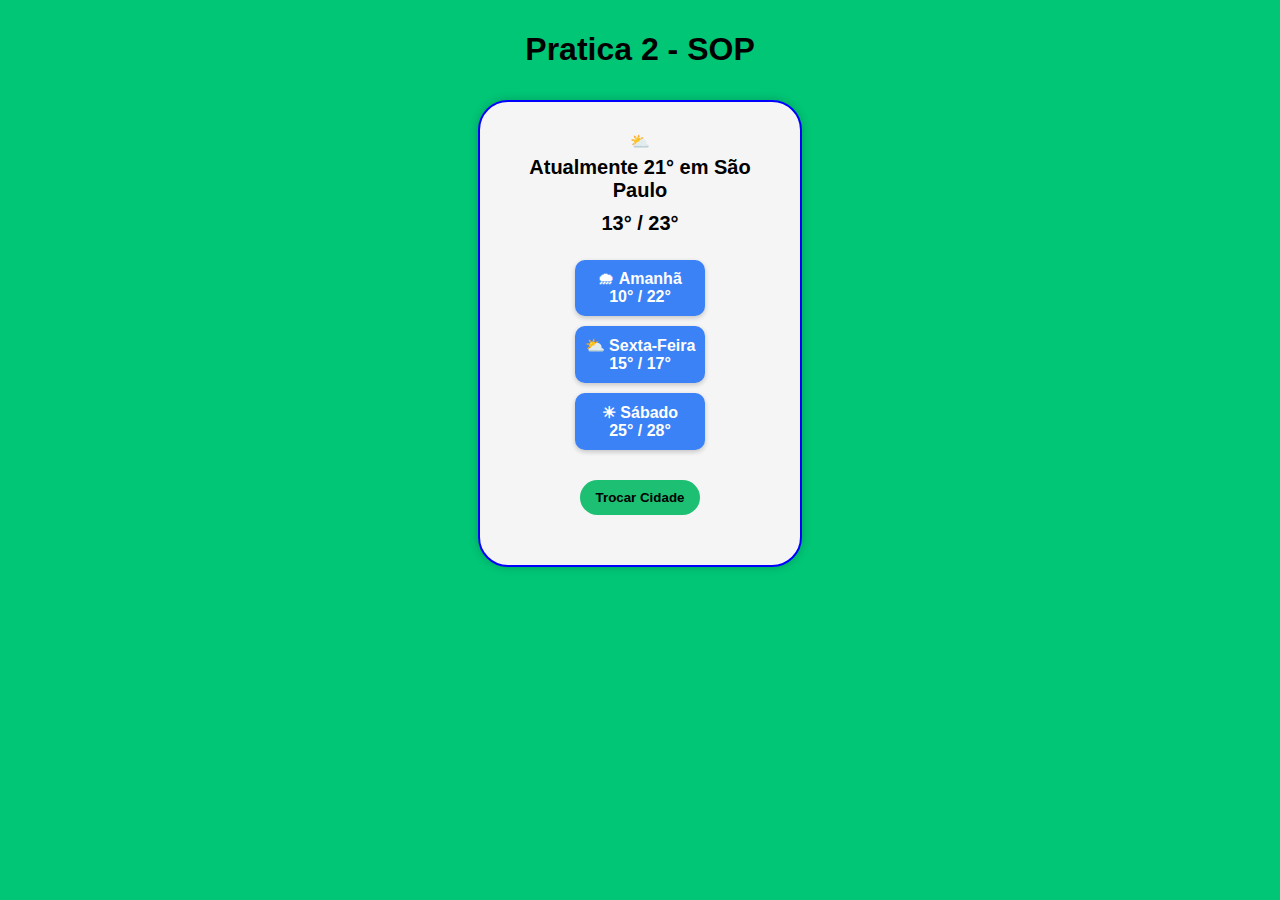
<file: index.html>
<!DOCTYPE html>
<html lang="pt-br">

<head>
    <meta charset="UTF-8">
    <meta name="viewport" content="width=device-width, initial-scale=1.0">
    <link rel="stylesheet" href="style.css">
    <title>SOP_atv2_Igrp3</title>
</head>

<body>
    <a href="#">
        <h1>Pratica 2 - SOP</h1>
    </a>
    <div class="container">
        &#x26c5;
        <h2>Atualmente 21° em São Paulo</h2>
        <h2>13° / 23°</h2>
        <ul>
            <li>&#x1f327; <strong>Amanhã</strong><br>10° / <strong>22°</strong></li>
            <li>&#x26c5; <strong>Sexta-Feira</strong><br>15° / <strong>17°</strong></li>
            <li>&#9728; <strong>Sábado</strong><br>25° / <strong>28°</strong></li>
        </ul>
        <button>Trocar Cidade</button>
    </div>
</body>

</html>
</file>
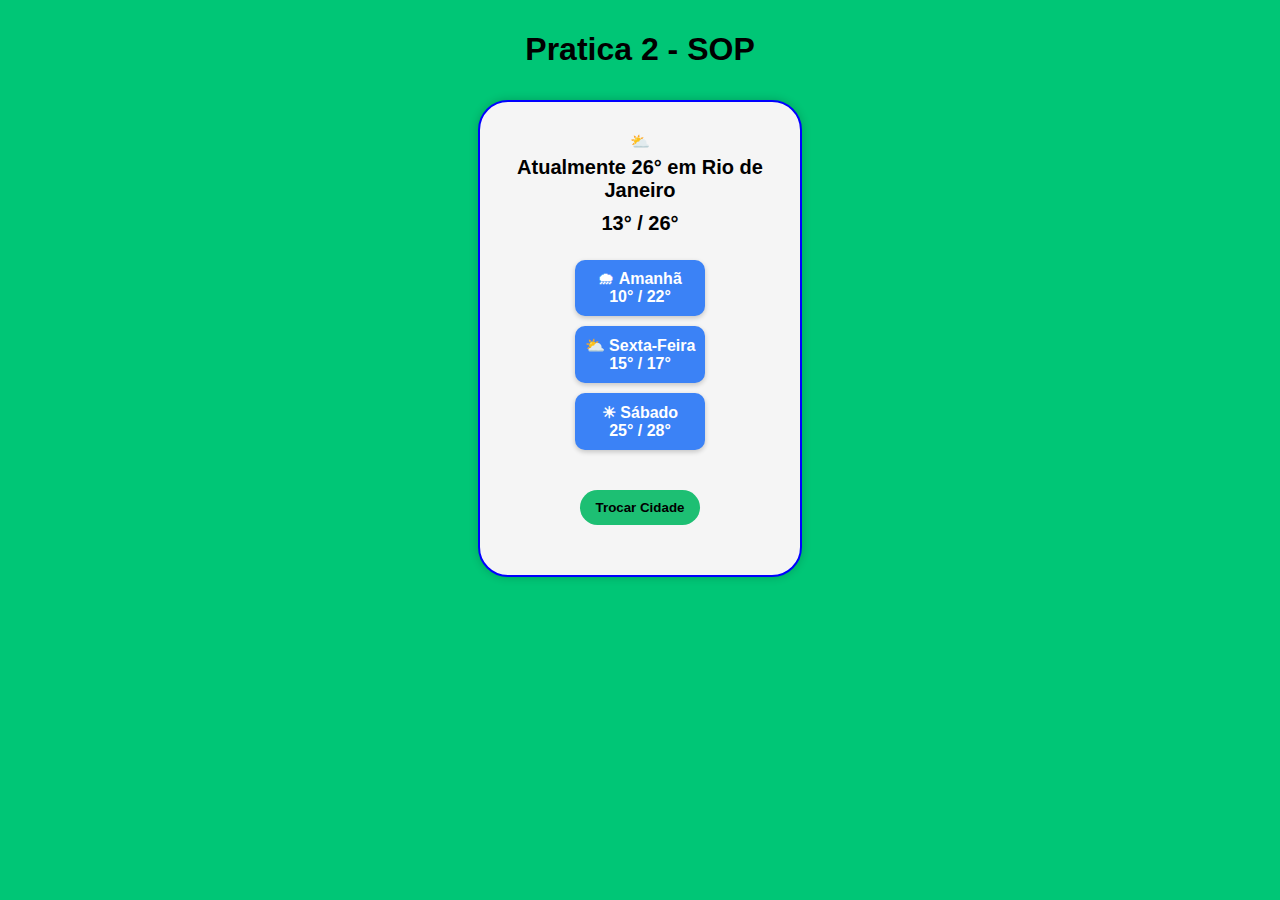
<file: novacidade.html>
<!DOCTYPE html>
<html lang="pt-br">
<head>
    <meta charset="UTF-8">
    <meta name="viewport" content="width=device-width, initial-scale=1.0">
    <link rel="stylesheet" href="style.css">
    <title>SOP_atv2_Igrp3</title>
</head>

<body>
    <a href="#">
        <h1>Pratica 2 - SOP</h1>
    </a>
    <div class="container">
        &#x26c5;
        <h2>Atualmente 26° em Rio de Janeiro</h2>
        <h2>13° / 26°</h2>
        <ul>
            <li>&#x1f327; <strong>Amanhã</strong><br>10° / <strong>22°</strong></li>
            <li>&#x26c5; <strong>Sexta-Feira</strong><br>15° / <strong>17°</strong></li>
            <li>&#9728; <strong>Sábado</strong><br>25° / <strong>28°</strong></li>
        </ul>
        <a href="index.html"><button>Trocar Cidade</button></a>
    </div>
</body>

</html>
</file>
<file: style.css>
body {
    margin: 0;
    padding: 0;
    font-family: Arial, sans-serif;
    background-color: #00c676;
    display: flex;
    flex-direction: column;
    align-items: center;
}
a {
    text-decoration: none;
    color: black;
    text-align: center;
    margin-top: 10px;
}


.container {
    display: flex;
    background: #000;
    flex-direction: column;
    align-items: center;
    justify-content: center;
    background-color: #f5f5f5;
    border-radius: 30px;
    border: blue solid 2px;
    padding: 30px 20px;
    width: 280px;
    box-shadow: 0 0 10px rgba(0, 0, 0, 0.2);
    text-align: center;
    margin-top: 10px;
}



.container::before { 
    font-size: 30px;
    display: block;
    margin-bottom: 10px;
}


h2 {
    margin: 5px 0;
    font-size: 20px;
}


ul {
    list-style: none;
    padding: 0;
    margin: 20px 0;
}


li {
    background-color: #3b82f6;
    color: white;
    border-radius: 10px;
    padding: 10px;
    margin-bottom: 10px;
    font-weight: bold;
    box-shadow: 0 2px 5px rgba(0, 0, 0, 0.2);
}
p {
    margin-top: -10px;
    margin-bottom: 10px;
    font-size: 14px;
}

button {
    background-color: #1dbf73;
    border: none;
    border-radius: 20px;
    padding: 10px 16px;
    color: black;
    font-weight: bold;
    cursor: pointer;
    margin-bottom:20px;
}
</file>
